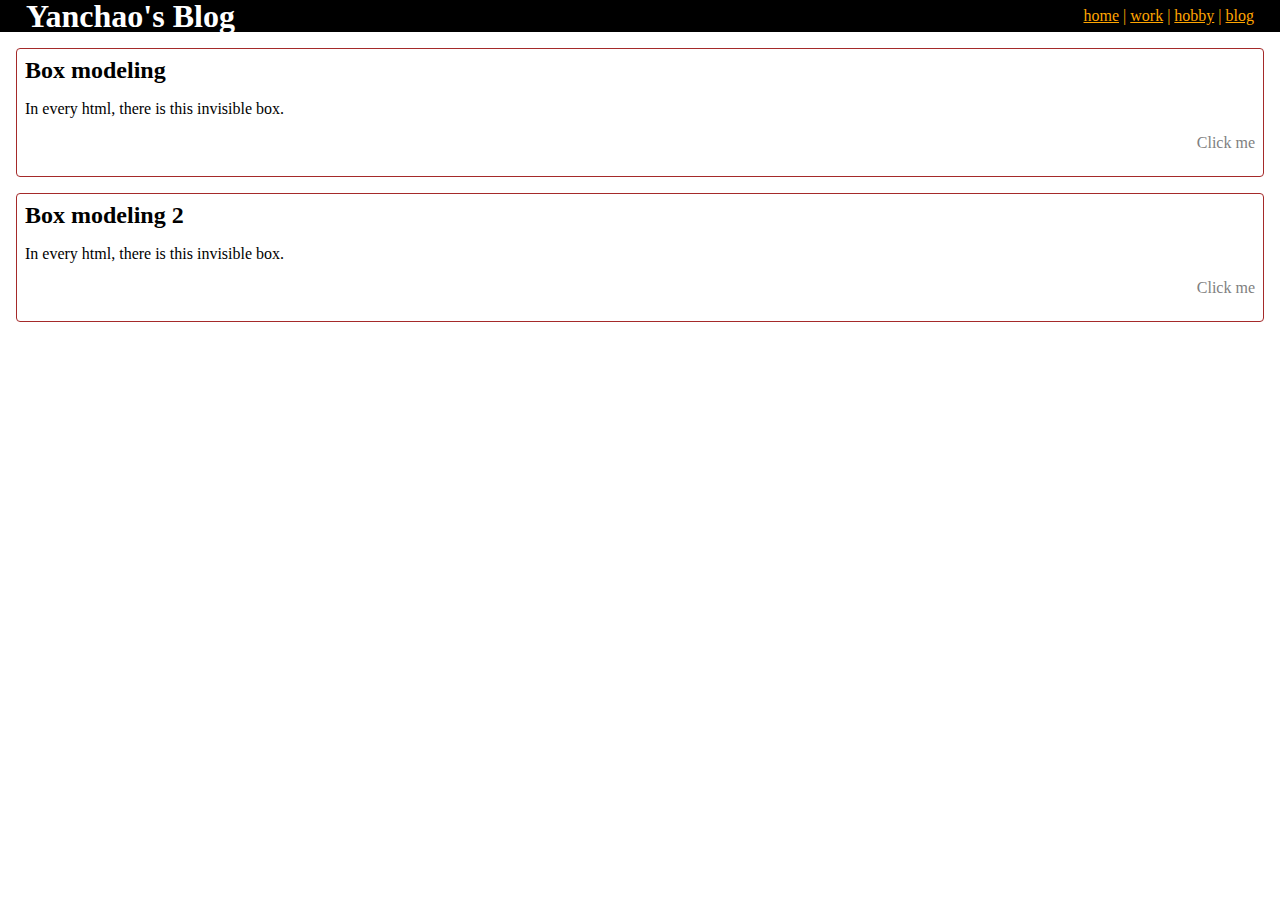
<file: blog.html>
<!DOCTYPE html>

<head>
    <meta charset="UTF-8" />
    <meta name="viewport" content="width=device-width, initial-scale=1.0" />
    <title>Blog</title>
    <link rel="stylesheet" href="./blog.css">
</head>

<body>
    <header class="header">
        <h1>Yanchao's Blog</h1>
        <nav>
            <a href="./index.html">home</a>
            |
            <a href="./resume.html">work</a>
            |
            <a href="./hobby.html">hobby</a>
            |
            <a href="./blog.html">blog</a>
        </nav>
        
    </header>
    <div>
        <article class="blog-article">
            <h2>
                Box modeling
            </h2>
            <p>
                In every html, there is this invisible box.
            </p>
            <p  class="click-me">
                <a href="./index.html">Click me</a>
            </p>
        </article>
    </div>
    <div>
        <article class="blog-article">
            <h2>
                Box modeling 2
            </h2>
            <p>
                In every html, there is this invisible box.
            </p>
            <p class="click-me">
                <a  href="./index.html">Click me</a>
            </p>
        </article>
    </div>
</body>

</html>
</file>
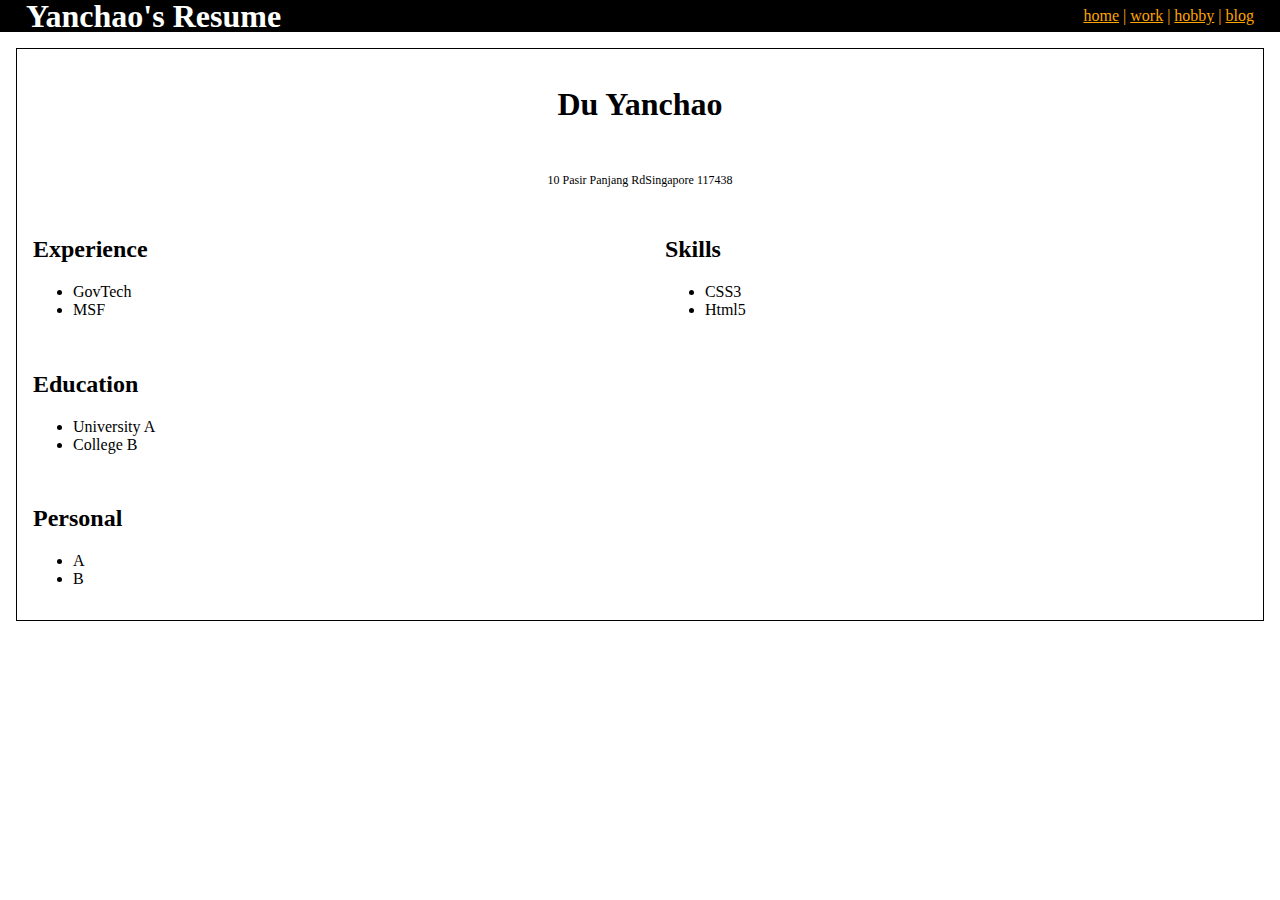
<file: resume.html>
<!DOCTYPE html>

<head>
  <meta charset="UTF-8" />
  <meta name="viewport" content="width=device-width, initial-scale=1.0" />
  <title>Resume</title>
  <link rel="stylesheet" href="./resume.css" />
</head>

<body>
  <header class="header">
    <h1>Yanchao's Resume</h1>
    <nav>
      <a href="./index.html">home</a>
      |
      <a href="./article.html">work</a>
      |
      <a href="./hobby.html">hobby</a>
      |
      <a href="./blog.html">blog</a>
    </nav>
  </header>
  <div class="resume">
    <article class="resume-title">
      <h1>Du Yanchao</h1>
    </article>
    <article class="address">
      <p>
        10 Pasir Panjang Rd
      </p>
      <p>
        Singapore 117438
      </p>
    </article>

    <article class="experience">
      <h2 class="info-list">
        Experience
      </h2>
      <ul>
        <li>
          GovTech
        </li>
        <li>
          MSF
        </li>
      </ul>
    </article>
    <article class="skills">
      <h2 class="info-list">
        Skills
      </h2>
      <ul>
        <li>
          CSS3
        </li>
        <li>
          Html5
        </li>
      </ul>
    </article>

    <article class="education">
      <h2 class="info-list">
        Education
      </h2>
      <ul>
        <li>
          University A
        </li>
        <li>
          College B
        </li>
      </ul>
    </article>
    <article class="personal">
      <h2 class="info-list">
        Personal
      </h2>
      <ul>
        <li>
          A
        </li>
        <li>
          B
        </li>
      </ul>
    </article>
  </div>
</body>
</file>
<file: blog.css>
@import "./header.css";
a {
  color: orange;
}

nav {
  color: orange;
}

body {
  background-color: white;
}

.blog-article {
  border: 1px solid brown;
  margin: 16px;
  border-radius: 4px;
  padding: 8px;
}

.blog-article h2 {
  margin: 0;
}

.click-me a {
  text-decoration: none;
  color: gray;
}

.click-me a:hover {
  color: #ff0000;
}

.click-me {
  text-align: right;
}
</file>
<file: resume.css>
@import "./header.css"; /* add a empty line after import for reability */
a {
  color: orange;
}

nav {
  color: orange;
} /* add a empty line after each declaration for readability */
.resume {
  display: grid;
  /*grid-template-columns: 2fr 1fr;*/
  grid-template-areas:
    "name name"
    "address address"
    "experience skills"
    "education education"
    "personal personal";
  grid-gap: 16px;

  margin: 16px;
  border: 1px solid black;
  padding: 16px;
}

@media only screen and (max-width: 800px) {
  .resume {
    grid-template-areas:
      "name"
      "address"
      "experience"
      "skills"
      "education"
      "personal";
  }
}

.resume-title {
  grid-area: name;
  margin: 0;
  text-align: center;
}

.address {
  grid-area: address;
  display: flex;
  font-size: 12px;
  justify-content: center;
}

.address address + address {
  margin-left: 16px;
}

.experience {
  grid-area: experience;
}

.skills {
  grid-area: skills;
}

.personal {
  grid-area: personal;
}

.education {
  grid-area: education;
}

.info-list h2,
.info-list h3 {
  margin: 0;
}

.info-list li {
  list-style: none;
  margin-top: 4px;
}

.info-list ul {
  margin-top: 4px;
  padding: 0;
}

.info-list p span + span {
  margin-left: 4px;
}

.info-list p {
  display: list-item;
  list-style: disc;
  list-style-position: inside;
}
</file>
